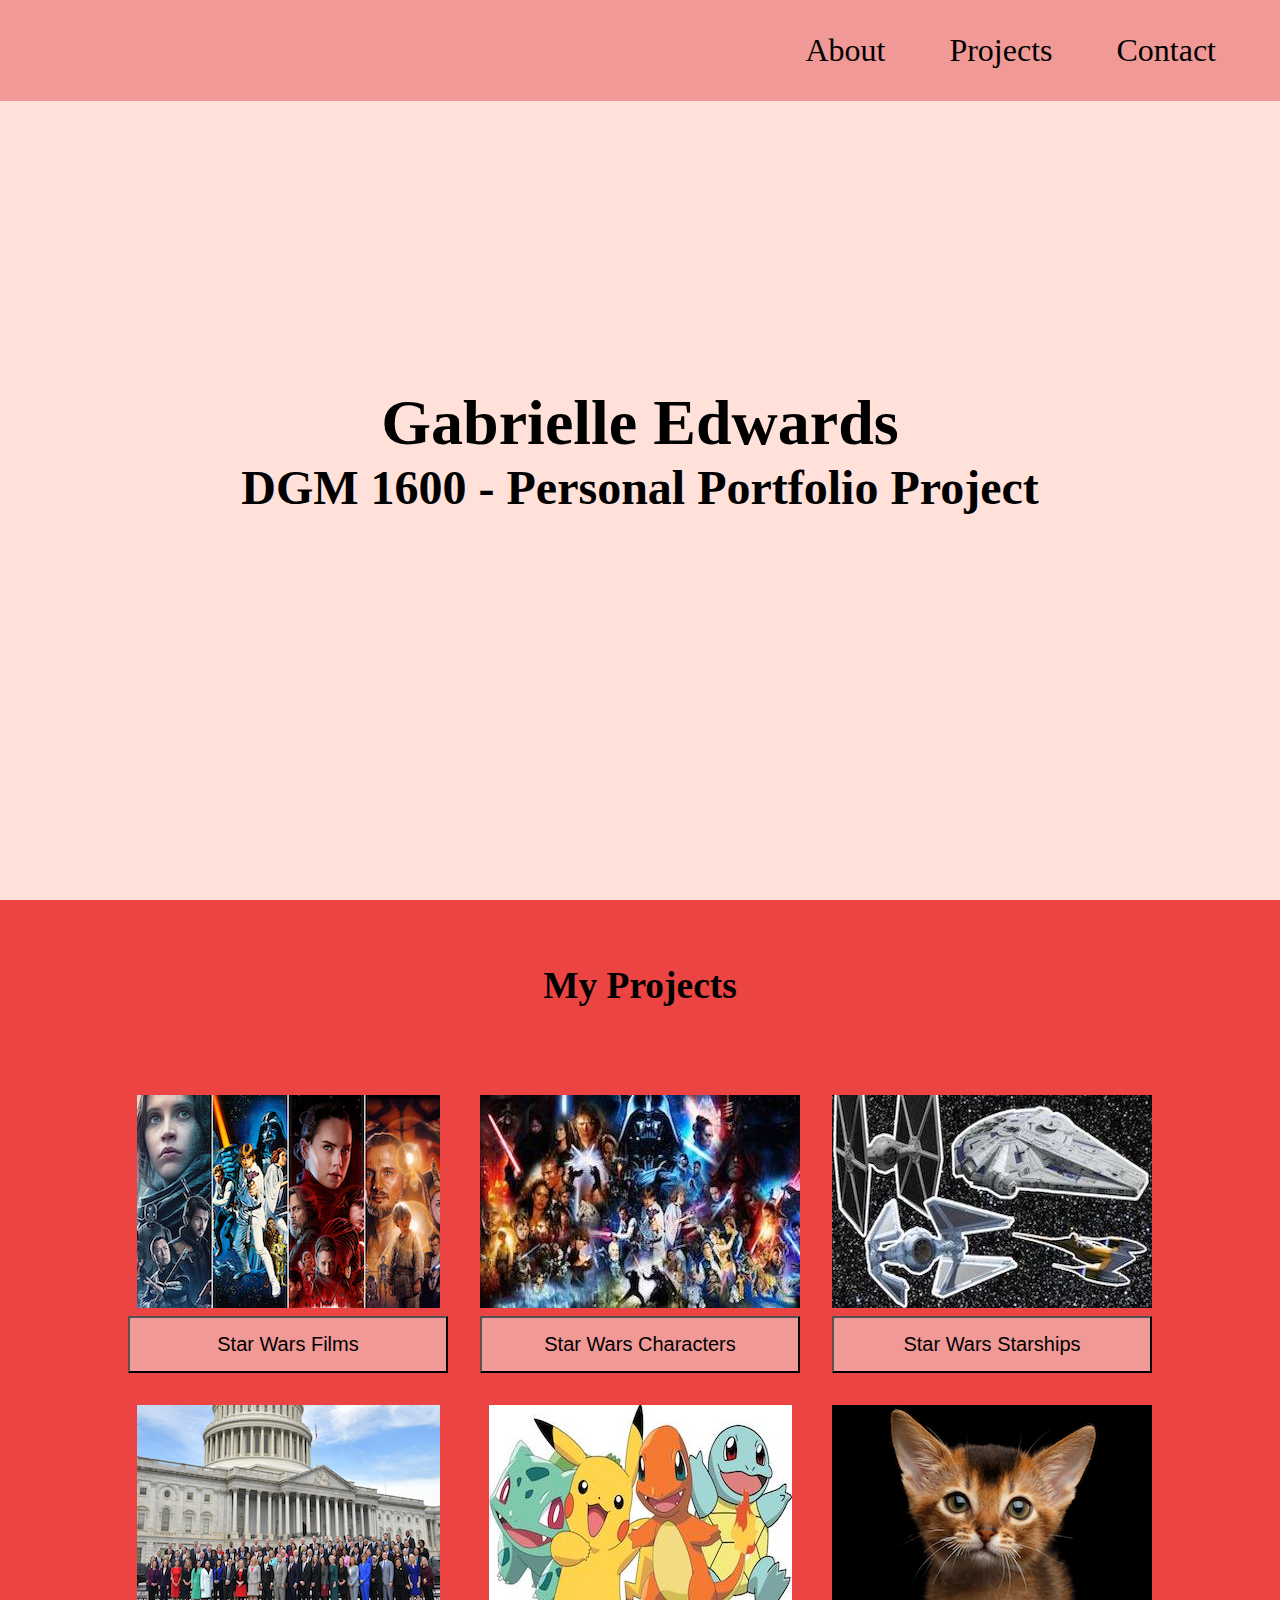
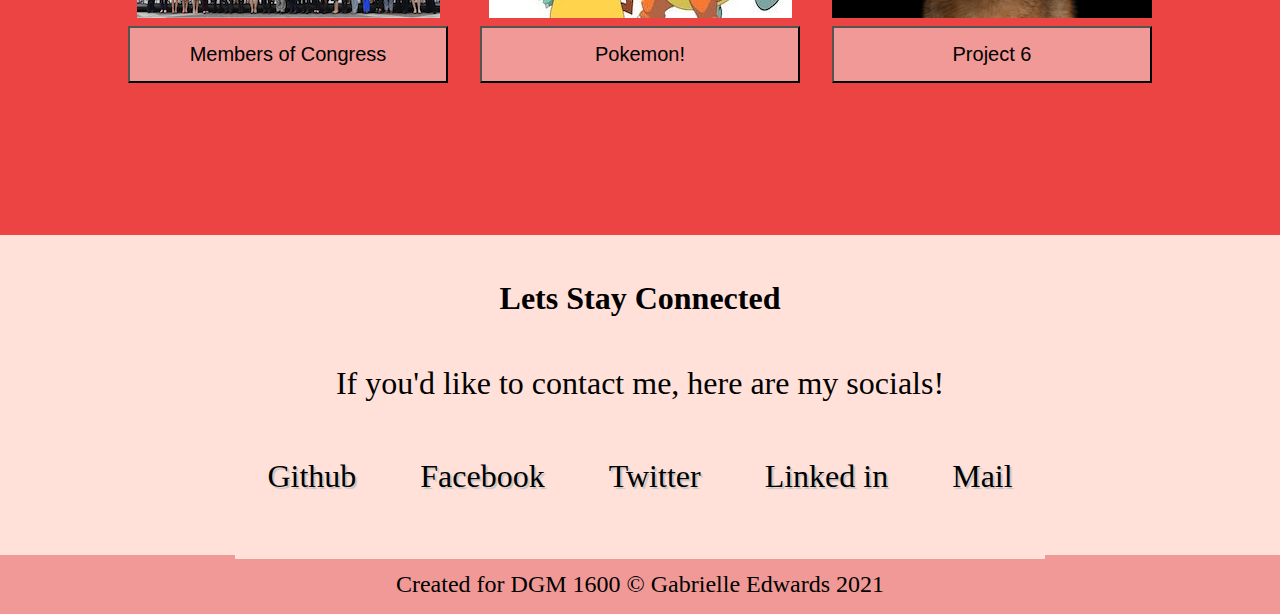
<file: index.html>
<!DOCTYPE html>
<html lang="en">
  <head>
    <meta charset="UTF-8" />
    <meta http-equiv="X-UA-Compatible" content="IE=edge" />
    <meta name="viewport" content="width=device-width, initial-scale=1.0" />
    <link
      rel="stylesheet"
      href="https://use.fontawesome.com/releases/v5.8.2/css/all.css"
      integrity="sha384-oS3vJWv+0UjzBfQzYUhtDYW+Pj2yciDJxpsK1OYPAYjqT085Qq/1cq5FLXAZQ7Ay"
      crossorigin="anonymous"
    />
    <link href="index.css" rel="stylesheet" />
    <title>Belle's Portfolio</title>
  </head>
  <body>
    <nav id="navbar">
      <ul class="nav-list">
        <li>
          <a href="#welcome-section">About</a>
        </li>
        <li>
          <a href="#projects">Projects</a>
        </li>
        <l1>
          <a href="#contact">Contact</a>
        </l1>
      </ul>
    </nav>

    <section id="welcome-section">
      <h1>Gabrielle Edwards</h1>
      <h2>DGM 1600 - Personal Portfolio Project</h2>
    </section>
    <section id="projects">
      <h3>My Projects</h3>

      <div class="projects-grid">
        <a class="project-tile" href="/films/index.html">
          <figure>
            <img src="./images/films.jpeg" />
          </figure>
          <button class="button" type="button">Star Wars Films</button>
        </a>
        <a class="project-tile" href="/characters/">
          <figure>
            <img src="./images/characters.jpeg" />
          </figure>
          <button class="button" type="button">Star Wars Characters</button>
        </a>
        <a class="project-tile" href="/starships/index.html">
          <figure>
            <img src="./images/starships.jpeg" />
          </figure>
          <button class="button" type="button">Star Wars Starships</button>
        </a>
        <a class="project-tile" href="/congress/index.html">
          <figure>
            <img src="./images/congress.jpeg" />
          </figure>

          <button class="button" type="button">Members of Congress</button>
        </a>
        <a class="project-tile" href="/pokemon/index.html">
          <figure>
            <img src="./images/yaypokemon.jpeg" />
          </figure>
          <button class="button" type="button">Pokemon!</button>
        </a>
        <a class="project-tile" href="#">
          <figure>
            <img src="./images/kitten.png" />
          </figure>
          <button
            class="button"
            type="button"
            onclick="window.location.href='https://img.8wallpapers.com/uploads/2019/08/35e5d1f1e92f43c2afdb636a-1000x625.jpg';"
          >
            Project 6
          </button>
        </a>
      </div>
    </section>
    <section id="contact">
      <h1>Lets Stay Connected</h1>
      <p>If you'd like to contact me, here are my socials!</p>
      <div>
        <a
          id="profile-link"
          href="https://github.com/DocSmudge/PersonalPortfolio-DGM1600-001"
          target="_blank"
          ><i class="fab fa-github"></i> Github</a
        >
        <a id="profile-link" href="#"
          ><i class="fab fa-facebook-square"></i> Facebook</a
        >
        <a id="profile-link" href="#"><i class="fab fa-twitter"></i> Twitter</a>
        <a id="profile-link" href="#"
          ><i class="fab fa-linkedin"></i> Linked in</a
        >
        <a id="profile-link" href="#"><i class="far fa-envelope"></i> Mail</a>
      </div>
    </section>
    <footer>
      <p>Created for DGM 1600 &copy; Gabrielle Edwards 2021</p>
    </footer>
  </body>
</html>
</file>
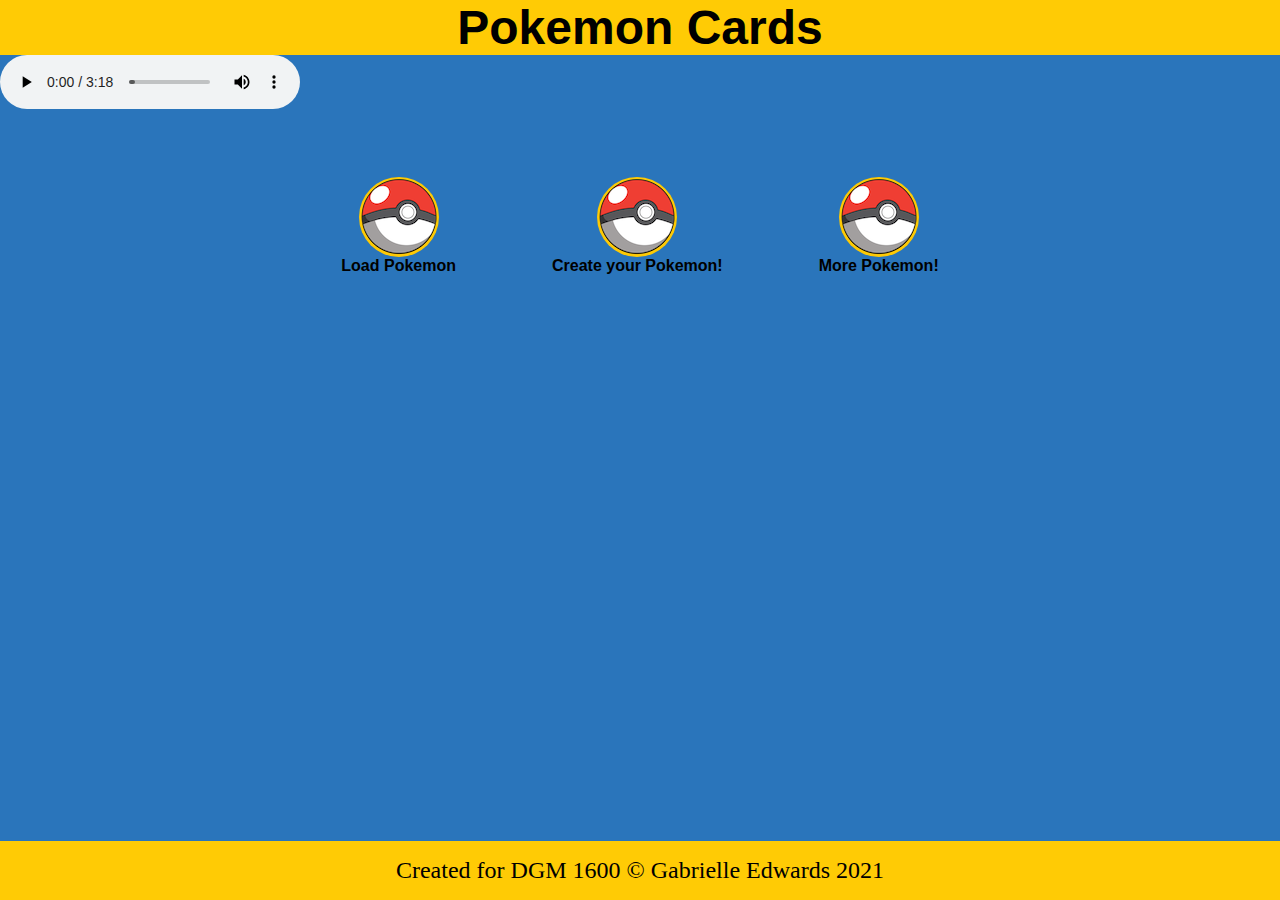
<file: pokemon/index.html>
<!DOCTYPE html>
<html lang="en">
  <head>
    <link
      href="https://fonts.cdnfonts.com/css/pokemon-solid"
      rel="stylesheet"
    />
    <meta charset="UTF-8" />
    <meta http-equiv="X-UA-Compatible" content="IE=edge" />
    <meta name="viewport" content="width=device-width, initial-scale=1.0" />
    <link href="style.css" rel="stylesheet" />
    <title>Pokemon Cards</title>
  </head>
  <body>
    <header>
      <h1>Pokemon Cards</h1>
    </header>
    <div class="audio">
      <audio src="pokemon.mp3" controls></audio>
    </div>
    <div class="pokeBalls">
      <div class="pokeBallContainer">
        <button class="loadPokemon" onclick="pikachu.play();"></button>
        <script>
          const pikachu = new Audio();
          pikachu.src = "1.mp3";
        </script>
        <h4>Load Pokemon</h4>
      </div>

      <div class="pokeBallContainer">
        <button class="newPokemon"></button>
        <h4>Create your Pokemon!</h4>
      </div>

      <div class="pokeBallContainer">
        <button class="morePokemon"></button>
        <h4>More Pokemon!</h4>
      </div>
    </div>
  </body>

  <main>
    <div class="pokeGrid"></div>
  </main>

  <footer>
    <p>Created for DGM 1600 &copy; Gabrielle Edwards 2021</p>
  </footer>
  <script src="pokecode.js" type="module"></script>
</html>
</file>
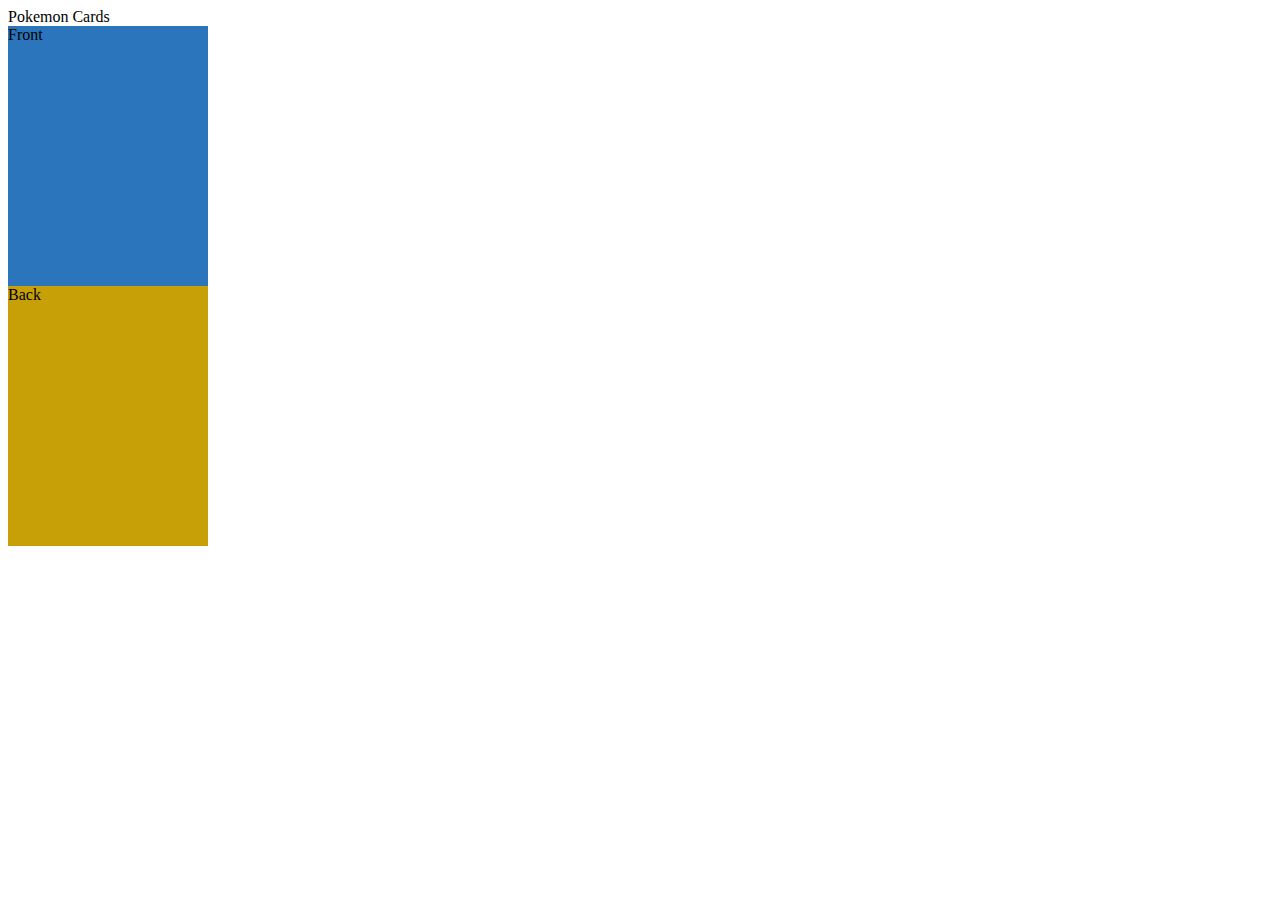
<file: congress/pokemon/index.html>
<!DOCTYPE html>
<html lang="en">
<head>
    <meta charset="UTF-8">
    <meta http-equiv="X-UA-Compatible" content="IE=edge">
    <meta name="viewport" content="width=device-width, initial-scale=1.0">
    <link href="style.css" rel ="stylesheet"/>
    <title>Pokemon Cards</title>
</head>
<body>
    <header>Pokemon Cards</header>
    <main>
        <div class ="pokeGrid">
            
        </div>
    </main>
    <footer></footer>
    <script src = "pokecode.js" type="module"></script>
</body>
</html>
</file>
<file: index.css>
*{
    margin:0; 
}


html {
    box-sizing:border-box;
    scroll-behavior: smooth;
}
a{
    text-decoration: none;

}
#navbar {
    display:flex;
    position: fixed;
    justify-content: flex-end;
    width: 100%;
    background-color: #f09997;

    }

    .nav-list{
        display:flex;
        margin-right: 2rem;
        list-style-type: none;
      
}


.nav-list a {
    display: block;
    padding: 2rem;
    font-size: xx-large;
    color: black;
    font-family: Georgia, 'Times New Roman', Times, serif;
}


.nav-list a:hover{
background-color: #b76f6c;
}

#welcome-section {
    display: flex;
    flex-direction: column;
    justify-content: center;
    align-items: center;
    background-color: #ffe1d9;
    height: 100vh;
    font-size: 2rem;
    font-family: Georgia, 'Times New Roman', Times, serif;

}
#projects {
    color: black;
    font-size: 2rem;
    text-align: center;
    background-color: #ec4442;
    padding: 4rem;
    
    
   
}
.projects-grid {
    padding: 4.5rem 0;
    display: flex;
    background-color:#ec4442;
    flex-wrap: wrap;
    justify-content: center;
    
}

.project-tile {
    margin: 1rem;

}

figcaption {
    text-align: center;
    font-size: x-large;
    color:black;
    font-family: Georgia, 'Times New Roman', Times, serif;

}
button{

padding: 15px;
background-color: #f09997;
font-size: 20px;
width: 320px;

}
button:hover{
    background-color: #b76f6c;
}


#contact {
    display:flex;
    flex-direction: column;
    justify-content: center;
    align-items: center;
    color:black;
    height: 20rem;
    font-family: Georgia, 'Times New Roman', Times, serif;
    background-color: #ffe1d9;
}

#contact h1{
    text-align: center;
    font-size: 2rem;
    padding: 3rem 0;
    font-family: Georgia, 'Times New Roman', Times, serif;
    
   
}
#contact p{
    text-align: center; 
    font-size: xx-large;
    padding-bottom: 3.5rem;
    font-family: Georgia, 'Times New Roman', Times, serif;
    
}
#contact div {
    display: flex;
    justify-content: center;
    padding-bottom: 4rem;
    background-color: #ffe1d9;

}
#contact div a {
    margin: 0 2rem;
    font-size: 2rem;
    text-shadow: 2px 2px 1px #c4c4c4;
    transition: transform 0.3s ease-out;
    color: #000000;
    font-family: Georgia, 'Times New Roman', Times, serif;

}

#contact div a:hover {
    transform: translateY(8px);
}
footer{
    font-size: 1.5rem;
    display:flex;
    justify-content: center;
    padding: 1rem;
    background-color:  #f09997;
    color: #000000;
    font-family: Georgia, 'Times New Roman', Times, serif;
}
@media (max-width: 1200px) {
    html {
      font-size: 60%;
      color:rgb(240, 47, 111);
    }
  }
  @media (max-width: 900px) {
    html {
      font-size: 58%;
    }
  }
</file>
<file: pokemon/style.css>
* {
  margin: 0;
  box-sizing: border-box;
}

.audio {
  width: 500px;
}

main {
  margin-bottom: 80px;
}
body {
  background-color: #2a75bb;
}

header h1 {
  text-align: center;
  font-size: 3rem;
  background-color: #ffcb05;
  font-family: "Pokemon Solid", sans-serif;
}
.pokeBalls {
  display: flex;
  width: 100%;
  justify-content: center;
  text-align: center;
  padding: 1rem 1rem;
  font-family: "Pokemon Solid", sans-serif;
}

.pokeBallContainer button {
  cursor: pointer;
}
.pokeBallContainer:hover {
  color: #000000;
  transform: translateY(8px);
  transition: all 0.5s;
}

.pokeBallContainer {
  margin: 3rem 3rem;
}

.loadPokemon {
  background-image: url("../images/pokeBall.png");
  background-color: #ffcb05;
  border-style: none;
  padding: 40px;
  height: 80px;
  line-height: 80px;
  width: 80px;
  border-radius: 50%;
}

.newPokemon {
  background-image: url("../images/pokeBall.png");
  background-color: #ffcb05;
  border-style: none;
  padding: 40px;
  height: 80px;
  line-height: 80px;
  width: 80px;
  border-radius: 50%;
}

.morePokemon {
  background-image: url("../images/pokeBall.png");
  background-color: #ffcb05;
  border-style: none;
  padding: 40px;
  height: 80px;
  line-height: 80px;
  width: 80px;
  border-radius: 50%;
}

.pokeGrid {
  display: flex;
  flex-wrap: wrap;
  justify-content: space-evenly;
}
.scene {
  width: 200px;
  height: 260px;
  perspective: 600px;
  margin: 0.5rem;
}

.card {
  width: 100%;
  height: 100%;
  position: relative;
  transition: transform 1s;
  transform-style: preserve-3d;
  cursor: pointer;
  box-shadow: 0 0 15px rgba(0, 0, 0, 0.4);
  border: solid #261a81;
}

.card.is-flipped {
  transform: rotateY(180deg);
}

.cardFace {
  backface-visibility: hidden;
  position: absolute;
  width: 100%;
  height: 100%;
}

div.cardFace.back h4 {
  margin: 10px;
  font-family: monospace;
}

div.cardFace.back ul li {
  margin: 10px;
  font-family: monospace;
}

.front {
  background-image: url("../images/pokemonColor.jpeg");
}

.back {
  background: #ffcb05;
  color: black;
  transform: rotateY(180deg);
}
.back img {
  position: absolute;
  left: 0;
  right: 0;
  bottom: 0;
  margin: auto;
  width: 135px;
}
figure img {
  width: 200px;
}

h4:first-letter {
  text-transform: uppercase;
}
footer {
  display: flex;
  justify-content: center;
  position: fixed;
  bottom: 0;
  padding: 1rem;
  width: 100%;
  font-size: 1.5rem;
  background-color: #ffcb05;
  color: #000000;
  font-family: Georgia, "Times New Roman", Times, serif;
}
</file>
<file: congress/pokemon/style.css>
*{
    margin 0;
    box-sizing: border-box;
}

.scene{
    width:200px;
    height: 260px;
}

.card{
    width: 100%;
    height: 100%;
}

.cardFace {
    width: 100%;
    height: 100%;
}

.front{
    background: #2a75bb;
}

.back{
    background: #c7a008;
}
</file>
